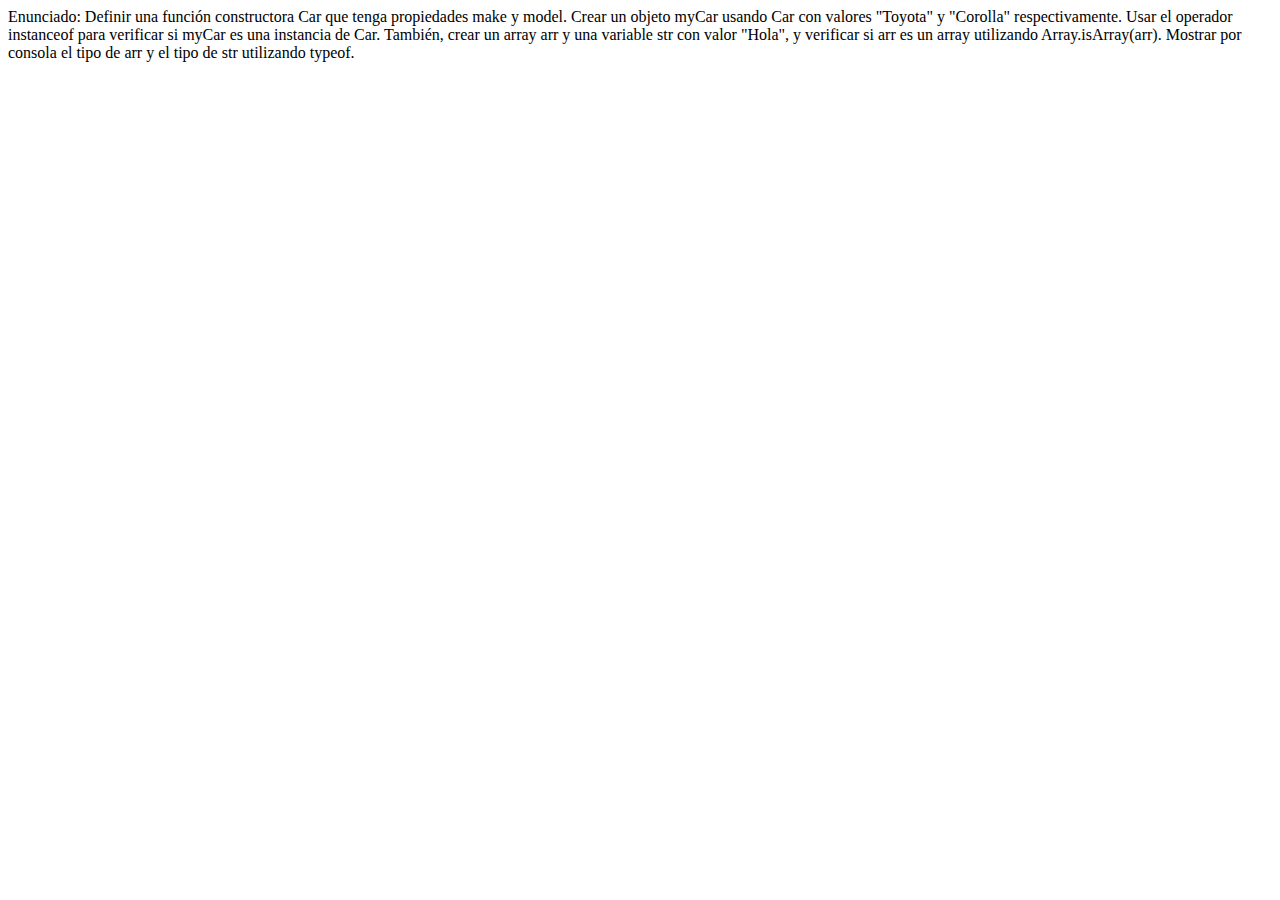
<file: indexp.html>
<!DOCTYPE html>
<html lang="en">
  <head>
    <meta charset="UTF-8" />
    <meta name="viewport" content="width=device-width, initial-scale=1.0" />
    <title>Document</title>
  </head>
  <body>
    <script>
      //     function miFuncion() {
      //       var variableLocal = "Soy una variable local";
      //       console.log(variableLocal);
      //       }
      //       miFuncion();
      //       console.log(variableLocal);
      //   var globalVar = 10;
      //   function myFuction(){
      //       var localVar = 20;
      //       console.log (globalVar);
      //       console.log (localVar);
      //   }
      //   myFuction();
      //   console.log (globalVar);
      //   console.log (localVar);

      //   var num1 = 1;
      //   var num2 = 2;

      //   let Sumar = num1 + num2;
      //   console.log(Sumar);
      //   let Multiplicar =num1 * num2;
      //   console.log(Multiplicar);
      //   if (num1>=num2){
      //       console.log (num1+" es mayor que "+num2);
      //   }else if (num1==num2){
      //       console.log (num1+ " es igual que "+num2);
      //   }else{
      //       console.log (num2+ " es mayor que "+num1);
      //   }
      //   var boolVar = true;
      //   let resultado = boolVar && (num1 > num2);
      //   console.log(resultado);
      //   let ternaryResult = (num1 > num2) ? (num1)+" es mayor que "+(num2) : (num1)+" es menor o igual que "+(num2);
      //   console.log(ternaryResult)

      //   let person = {
      //       name: "Liliana",
      //       age: "18",
      //       city: "Ocaña",
      //   };
      //   console.log ("Nombre", person.nombre);
      //   let property = "age";
      //   console.log("Edad",person[property]);
      //   console.log("Tipo de person", typeof person);
      //   console.log("Tipo de person.name", typeof person.name);
      //   console.log("Tipo de variable", typeof x)

      //     const mayor_edad = 18;
      //     let edad = 18;
      //     if (edad >= 18) {
      //       console.log("Eres mayor de edad");
      //     } else {
      //       console.log("Eres menor de edad");
      //     }
      //     let num1 = 2;
      //     if (num1 > 1) {
      //       console.log("Es mayor a 1");
      //     } else if (num1 == 1) {
      //       console.log("Es igual a 1");
      //     } else {
      //       console.log("Es menor a 1");
      //     }
      //     var diaDeLaSemana = "lunes";
      //     switch (diaDeLaSemana) {
      //       case "lunes":
      //         console.log("Hoy es lunes.");
      //         break;
      //       case "martes":
      //         console.log("Hoy es martes.");
      //         break;
      //       case "miércoles":
      //         console.log("Hoy es miércoles.");
      //         break;
      //       case "jueves":
      //         console.log("Hoy es jueves.");
      //         break;
      //       case "viernes":
      //         console.log("Hoy es viernes.");
      //         break;
      //       case "sábado":
      //         console.log("Hoy es sábado.");
      //         break;
      //       case "domingo":
      //         console.log("Hoy es domingo.");
      //         break;
      //       default:
      //         console.log("No es un día válido.");
      //     }
      //    for (let i = 1; i <= 5; i++) {
      //       console.log(i);
      //     }
      //     let j = 1;
      //     while (j <= 5) {
      //       console.log(j);
      //       j++;
      //     }
      //     let k = 1;
      //     do {
      //       console.log(k);
      //       k++;
      //     } while (k <= 5); -->

      //     for (let i = 1; i <= 10; i++) {
      //       console.log(i);
      //       if (i === 5) {
      //         console.log("¡Se alcanzó el número 5!");
      //         break;
      //       }
      //     }
      for (let i = 1; i <= 10; i++) {
        if (i % 2 === 0) {
          continue; // Omite la impresión de números pares
        }
        console.log(i);
      }
    </script>
  </body>
</html>

Enunciado: Definir una función constructora Car que tenga propiedades make y
model. Crear un objeto myCar usando Car con valores "Toyota" y "Corolla"
respectivamente. Usar el operador instanceof para verificar si myCar es una
instancia de Car. También, crear un array arr y una variable str con valor
"Hola", y verificar si arr es un array utilizando Array.isArray(arr). Mostrar
por consola el tipo de arr y el tipo de str utilizando typeof.
</file>
